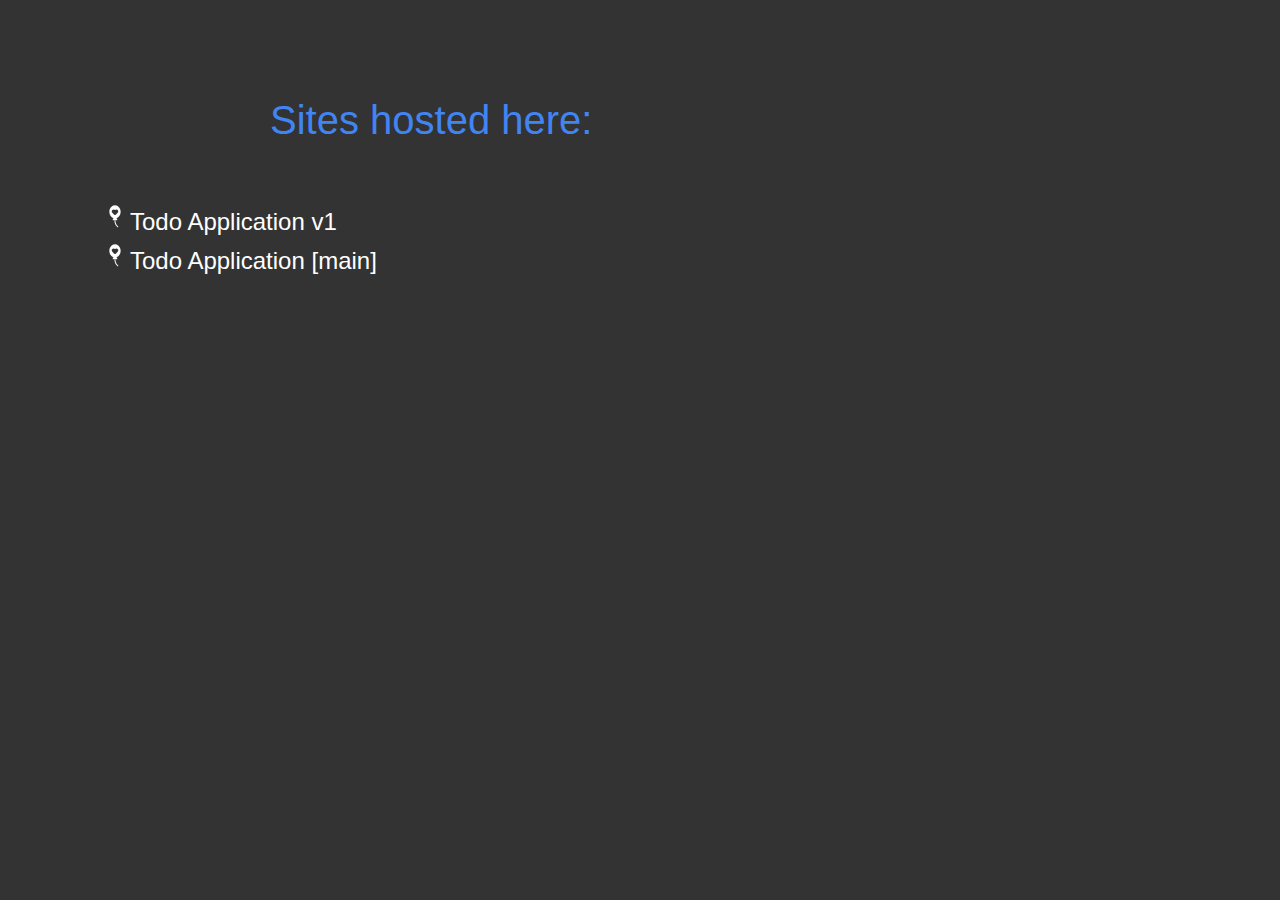
<file: index.html>
<!DOCTYPE html>
<html lang="en">
  <head>
    <meta charset="UTF-8" />
    <meta http-equiv="X-UA-Compatible" content="IE=edge" />
    <meta name="viewport" content="width=device-width, initial-scale=1.0" />
    <link rel="stylesheet" href="/reset.css" />
    <link rel="stylesheet" href="/style.css" />
    <title>Wantoone 777</title>
  </head>
  <body>
    <div class="wrapper">
      <header class="header"></header>
      <main class="main">
        <h1>Sites hosted here:</h1>
        <ul>
          <li><a href="/todoAppv1/index.html">Todo Application v1</a></li>
          <li><a href="/todo-app/index.html">Todo Application [main]</a></li>
        </ul>
      </main>
      <footer class="footer"></footer>
    </div>
  </body>
</html>
</file>
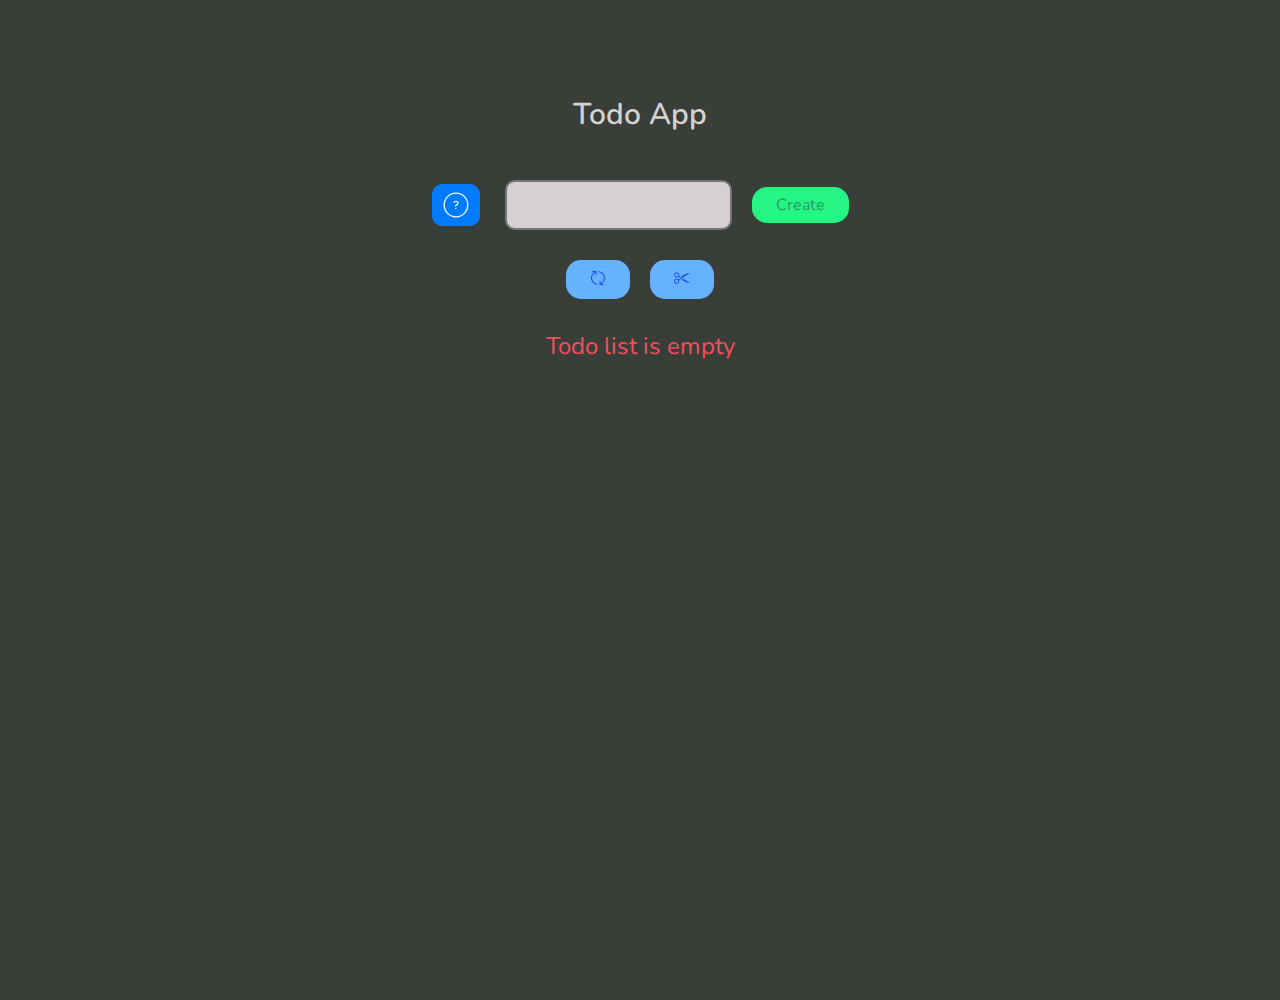
<file: todo-app/index.html>
<!DOCTYPE html>
<html lang="en">
	<head>
		<meta charset="utf-8" />
		<link
			rel="stylesheet"
			href="https://cdn.jsdelivr.net/npm/bootstrap@4.0.0/dist/css/bootstrap.min.css"
			integrity="sha384-Gn5384xqQ1aoWXA+058RXPxPg6fy4IWvTNh0E263XmFcJlSAwiGgFAW/dAiS6JXm"
			crossorigin="anonymous"
		/>
		<script
			src="https://code.jquery.com/jquery-3.2.1.slim.min.js"
			integrity="sha384-KJ3o2DKtIkvYIK3UENzmM7KCkRr/rE9/Qpg6aAZGJwFDMVNA/GpGFF93hXpG5KkN"
			crossorigin="anonymous"
		></script>
		<script
			src="https://cdn.jsdelivr.net/npm/popper.js@1.12.9/dist/umd/popper.min.js"
			integrity="sha384-ApNbgh9B+Y1QKtv3Rn7W3mgPxhU9K/ScQsAP7hUibX39j7fakFPskvXusvfa0b4Q"
			crossorigin="anonymous"
		></script>
		<script
			src="https://cdn.jsdelivr.net/npm/bootstrap@4.0.0/dist/js/bootstrap.min.js"
			integrity="sha384-JZR6Spejh4U02d8jOt6vLEHfe/JQGiRRSQQxSfFWpi1MquVdAyjUar5+76PVCmYl"
			crossorigin="anonymous"
		></script>
		<link rel="icon" type="image/x-icon" href="/todo-app/favicon.ico">
		<link rel="apple-touch-icon" sizes="180x180" href="/todo-app/apple-touch-icon.png" />
		<link rel="icon" type="image/png" sizes="32x32" href="/todo-app/favicon-32x32.png" />
		<link rel="icon" type="image/png" sizes="16x16" href="/todo-app/favicon-16x16.png" />
		<link rel="stylesheet" href="/todo-app/reset.css" />
		<meta name="viewport" content="width=device-width,initial-scale=1" />
		<meta name="description" content="Todo App" />
		<title>Todo App</title>
		<script defer="defer" src="/todo-app/static/js/main.260511a4.js"></script>
		<link href="/todo-app/static/css/main.ab8e0945.css" rel="stylesheet" />
	</head>
	<body>
		<div id="root"></div>
	</body>
</html>
</file>
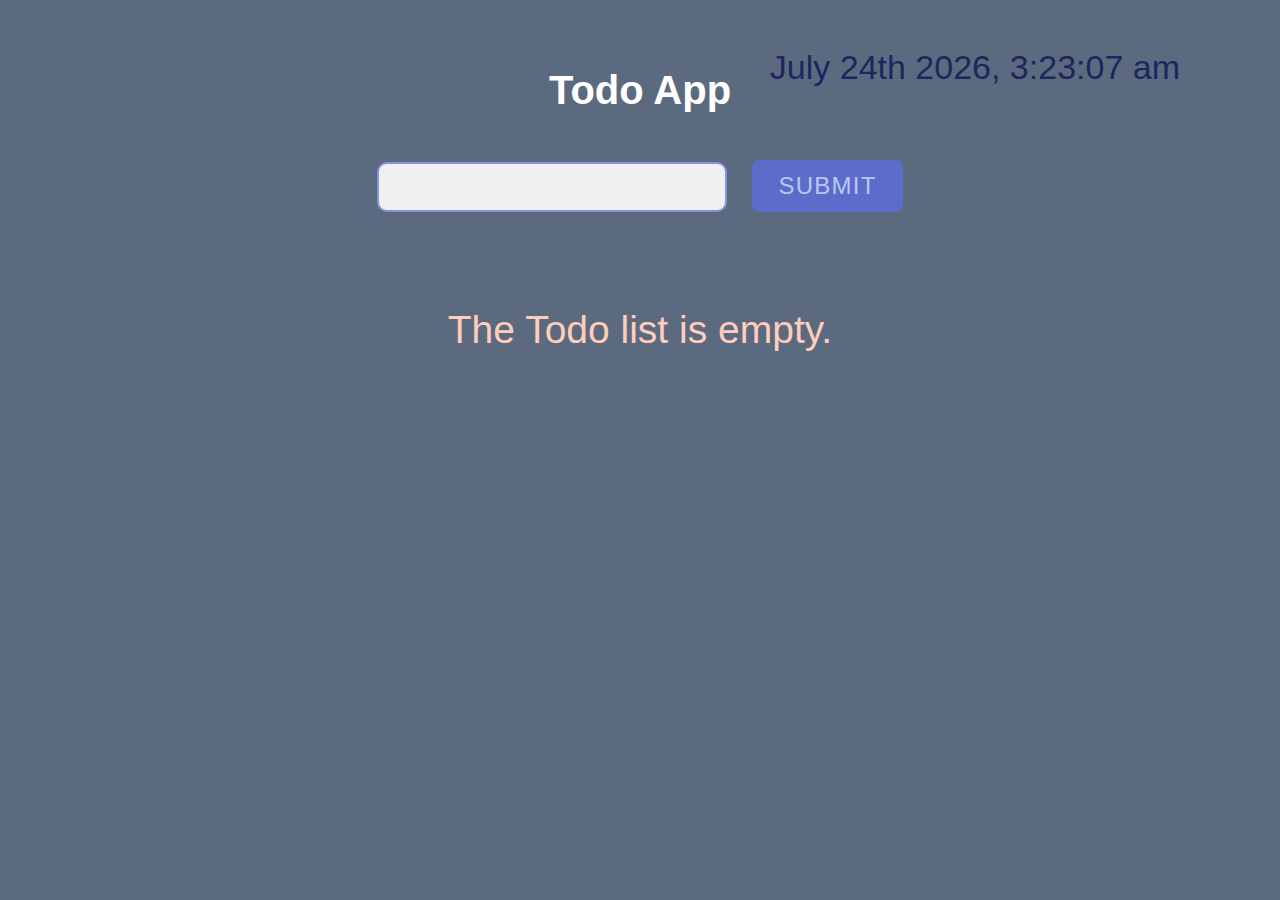
<file: todoAppv1/index.html>
<!DOCTYPE html>
<html lang="en">
  <head>
    <meta charset="utf-8" />
    <link rel="stylesheet" href="/todoAppv1/reset.css" />
    <link rel="icon" href="/todoAppv1//faviconS.svg" />
    <meta name="viewport" content="width=device-width,initial-scale=1" />
    <meta name="theme-color" content="#000000" />
    <meta
      name="description"
      content="Web site created using create-react-app"
    />
    <title>Todo App</title>
    <script defer="defer" src="/todoAppv1//static/js/main.dcc1be98.js"></script>
    <link href="/todoAppv1//static/css/main.a22efddf.css" rel="stylesheet" />
  </head>
  <body>
    <noscript>You need to enable JavaScript to run this app.</noscript>
    <div id="root"></div>
  </body>
</html>
</file>
<file: style.css>
body,
html {
  font-family: Arial, 'Helvetica Neue', Helvetica, sans-serif;
  height: 100%;
  background-color: #333;
  color: #4185f2;
}

.main {
  padding-top: 100px;
}

.main h1 {
  font-size: 40px;
  padding-left: 270px;
  margin-bottom: 70px;
}

ul {
  display: flex;
  flex-direction: column;
}

li {
  position: relative;
  padding-left: 130px;
}

li::before {
  content: '';
  bottom: 3px;
  left: 100px;
  position: absolute;
  background-image: url('/point.svg');
  width: 30px;
  height: 30px;
  background-size: cover;
  background-repeat: no-repeat;
}

li:not(:last-child) {
  margin: 0px 0px 15px 0px;
}

li > a {
  color: #fff;
  font-size: 24px;
  text-decoration: none;
}

li > a:hover {
  text-decoration: underline;
}
</file>
<file: todo-app/static/css/main.ab8e0945.css>
@import url(https://fonts.googleapis.com/css2?family=Nunito:ital,wght@0,200;0,400;0,500;0,600;0,700;0,900;0,1000;1,400;1,600;1,700;1,900&display=swap);body,html{background-color:#393e38;font-family:Nunito,-apple-system,BlinkMacSystemFont,Segoe UI,Roboto,Oxygen,Ubuntu,Cantarell,Fira Sans,Droid Sans,Helvetica Neue,sans-serif;height:100%}body{-webkit-font-smoothing:antialiased;-moz-osx-font-smoothing:grayscale;margin:0}#root{height:100%}.modal-dialog{padding-top:50px}.Button_button__FOiqc{background-color:#25f582;border:none;border-radius:15px;color:#1fa068;cursor:pointer;font-size:16px;padding:10px 24px;transition:all .17s ease 0s}.Button_button__FOiqc:active,.Button_button__FOiqc:hover{background-color:#3dcc76;color:#07854b}.TodoForm_formContainer__46qSf{margin-bottom:30px;text-align:center}.TodoForm_input__D3rCM{all:unset;background-color:#d5d1d1;border:2px solid #757675;border-radius:10px;color:#2950f7;font-family:Nunito,sans-serif;height:30px;margin-left:5px;padding:8px 12px;text-align:left;transition:background .3s ease 0s}.TodoForm_input__D3rCM:focus{background-color:#3a423b;border:2px solid #d5d1d1;color:#c6d3c5}.TodoForm_form__CSp3J{flex-wrap:wrap;gap:20px}.ModalButton_button__Vapa5,.TodoForm_form__CSp3J{align-items:center;display:flex;justify-content:center}.ModalButton_button__Vapa5{border-radius:10px;padding:5px 8px}.ModalButton_icon__sBIA3{font-size:30px}.Todo_todoBlock__K3Ndp{align-items:center;border:1px solid #657063;border-radius:4px;display:flex;justify-content:flex-start;margin-bottom:7px;padding:7px 10px}.Todo_todoBlock__K3Ndp:hover{background-color:#414740}.Todo_taskIcon__sulQy{color:#f1f914;font-size:18px;margin-right:12px}.Todo_text__QVFcg{font-size:18px;font-style:italic;letter-spacing:.9px;padding-right:10px}.Todo_text__QVFcg:first-letter{text-transform:capitalize}.Todo_taskIcon__sulQy.Todo_SLVL__3WtQT{color:#ea2e37}.Todo_taskIcon__sulQy.Todo_ALVL__ADvP6{color:#eb9f0d}.Todo_taskIcon__sulQy.Todo_BLVL__3QNba{color:#8e5cd9}.Todo_text__QVFcg:after{content:"."}.Todo_timeBlock__VQmyX{align-self:flex-end;color:#bec7bf;display:none;font-size:12px;margin-right:5px}.Todo_importance__0XQJt,.Todo_time__W6jtr{display:none}.Todo_todoInfo__7\+Ncu{align-items:center;display:flex;flex:1 1 auto;justify-content:space-between}.Todo_todoDone__HXRXj{background-color:#5a6b5c;border-radius:5px;color:#ac9898;font-size:18px;margin-right:7px;padding:1px 2px}.Todo_iconCheck__lKAUa,.Todo_iconRemove__O-gOn{cursor:pointer;font-size:26px;transition:all .2s ease 0s}.Todo_iconRemove__O-gOn:hover{color:#d14747}.Todo_iconCheck__lKAUa:hover{color:#2950f7}.Todo_completedTodo__8F\+Ex{background-color:#4c534b}.Todo_completedTodo__8F\+Ex,.Todo_completedTodo__8F\+Ex .Todo_timeBlock__VQmyX{color:#7d7052}.Todo_completedTodo__8F\+Ex .Todo_taskIcon__sulQy{color:#b0b449}.Todo_completedTodo__8F\+Ex .Todo_taskIcon__sulQy.Todo_SLVL__3WtQT{color:#a4353a}.Todo_completedTodo__8F\+Ex .Todo_taskIcon__sulQy.Todo_ALVL__ADvP6{color:#bc913d}.Todo_completedTodo__8F\+Ex .Todo_taskIcon__sulQy.Todo_BLVL__3QNba{color:#71569a}.Todo_completedTodo__8F\+Ex .Todo_iconRemove__O-gOn:hover{color:#9b4a4a}.Todo_completedTodo__8F\+Ex .Todo_iconCheck__lKAUa:hover{color:#ccbaba}.Todo_iconContainer__gfaQc{display:flex}@media (min-width:0px){.Todo_text__QVFcg{font-size:16px}.Todo_todoBlock__K3Ndp{padding-left:3px;padding-right:0}.Todo_iconContainer__gfaQc svg{font-size:42px}.Todo_svgContainer__Fr1sp svg{font-size:22px}}@media (min-width:528px){.Todo_timeBlock__VQmyX{display:block}.Todo_time__W6jtr{display:inline-block}.Todo_text__QVFcg{font-size:18px}.Todo_iconContainer__gfaQc svg{font-size:40px}.Todo_svgContainer__Fr1sp svg{font-size:24px}}@media (min-width:648px){.Todo_text__QVFcg{font-size:20px}.Todo_timeBlock__VQmyX{font-size:14px}.Todo_importance__0XQJt{display:inline-block}.Todo_svgContainer__Fr1sp svg{font-size:26px}}@media (min-width:899px){.Todo_text__QVFcg{font-size:22px}.Todo_timeBlock__VQmyX{font-size:16px}.Todo_svgContainer__Fr1sp svg{font-size:28px}}.TodoList_todoList__RsSRc{background:#445247;margin:0 auto 23px;max-width:1000px;padding:20px 16px}@media (max-width:900px){.TodoList_todoList__RsSRc{padding:20px 14px}}@media (max-width:700px){.TodoList_todoList__RsSRc{padding:20px 12px}}@media (max-width:500px){.TodoList_todoList__RsSRc{padding:17px 10px}}.TodoActions_todoActionsContainer__fm2a1{align-items:center;display:flex;gap:20px;justify-content:center;margin-bottom:35px}.TodoActions_button__jvoP0{background-color:#67b2ff;color:#1c53f2}.TodoActions_button__jvoP0:hover{background-color:#58a4f2;color:#0d43e1}.TodoApp_todoApp__u1HJo{background-color:#393e38;color:#d5d1d1;height:100%;margin-top:100px}.TodoApp_todoTitle__qlBDG{font-size:30px;font-weight:600;margin-bottom:50px;text-align:center;transition:color .2s ease 0s}.TodoApp_todoTitle__qlBDG:hover{color:#e2dfdf}.TodoApp_emptyList__HFv4f{color:#f34f5e;font-size:24px;text-align:center}.TodoApp_doneCount__7XkkN{font-size:16px;text-align:center}.Modal_title__mwOtx{color:#222;font-size:30px;font-weight:500}.Modal_body__CeUh-{color:#444}.Modal_body__CeUh- p{line-height:20px;margin-bottom:10px}.Modal_footer__35ERQ{justify-content:center}.Modal_expression__6RP7G{background-color:#a3c1eb;border-radius:10px;color:#244bf3;padding:0 4px}.Modal_expression__6RP7G.Modal_example__gnlfl{background-color:#969696;border-radius:10px;color:#4b4b4b;padding:0 4px}.Modal_paletteContainer__6jLWZ{align-items:center;display:flex;justify-content:flex-start}.Modal_paletteContainer__6jLWZ span:not(:last-child){margin-right:10px}.Modal_paletteContainer__6jLWZ span{margin-left:5px}.Modal_SColour__2lMRZ{color:#ea2e37;font-weight:600}.Modal_AColour__cjqYZ{color:#eb9f0d;font-weight:600}.Modal_BColour__rZu78{color:#8e5cd9;font-weight:600}.Modal_SColourBg__nbb0T{background-color:#ea2e37}.Modal_AColourBg__3MskC{background-color:#eb9f0d}.Modal_BColourBg__P7G5o{background-color:#8e5cd9}.Modal_DefaultColour__czcjq{color:#f1f914}.Modal_DefaultColourBg__JosLB{background-color:#f1f914;border:1px solid gray;position:relative;top:5px}.Modal_examplePallete__Yoqbn{border-radius:3px;display:inline-block;height:20px;width:20px}.Modal_tiers__bCw8k{background-color:#e8e8e8;border-radius:5px;padding:2px 4px}.App{height:100%}
/*# sourceMappingURL=main.ab8e0945.css.map*/
</file>
<file: todoAppv1/static/css/main.a22efddf.css>
body{-webkit-font-smoothing:antialiased;-moz-osx-font-smoothing:grayscale;background-color:#5c6a80;font-family:-apple-system,BlinkMacSystemFont,Segoe UI,Roboto,Oxygen,Ubuntu,Cantarell,Fira Sans,Droid Sans,Helvetica Neue,sans-serif}.TodoForm_todoFormContainer__dlQ7P{margin-bottom:78px}.TodoForm_todoFormContainer__dlQ7P input{all:unset;background-color:#f0f0f0;border:2px solid #8394e0;border-radius:10px;box-sizing:border-box;color:#43518d;cursor:text;font-size:22px;font-weight:600;height:50px;margin-right:25px;padding:2px 10px;text-align:left;transition:all .1s ease;width:350px}.TodoForm_todoFormContainer__dlQ7P input:hover{background-color:#e9f0ff;box-shadow:0 0 7px #9ca7d8}.TodoForm_todoFormContainer__dlQ7P input:focus{background-color:#f6f8fd;box-shadow:0 0 5px #929ed3}.TodoForm_todoFormContainer__dlQ7P button{background-color:#5b6cca;border:none;border-radius:7px;color:#bdc6f0;cursor:pointer;font-size:24px;font-weight:400;letter-spacing:1.23px;padding:12px 26px;text-transform:uppercase;transition:all .27s ease-out}.TodoForm_todoFormContainer__dlQ7P button:hover{background-color:#697ada;color:#ccd4f8}.TodoForm_todoFormContainer__dlQ7P button:active{background-color:#bdc6f0;color:#5b6cca;transition:all 0s ease}.Todo_todoBlock__QV6nh{align-items:center;background-color:#f1f1f1;border-bottom:2px solid #0316c5;border-right:3px solid #210b5f;color:#333;display:flex;font-size:32px;gap:13px;justify-items:flex-start;padding:15px 30px;transition:all .1s ease}.Todo_todoBlock__QV6nh:hover{background-color:#daffd9;border-bottom:2px solid #03c513;border-right:3px solid #0b5f0f;cursor:pointer}.Todo_todoBlock__QV6nh .Todo_todoBlock__QV6nh>svg{position:relative;top:4px}.Todo_todoBlock__QV6nh:not(:last-child){margin-bottom:10px}.Todo_todoTask__MQk4g{color:#e93d98}.Todo_todoText__BOaFj{color:#1b2aaa;font-style:italic}.Todo_todoBlock__QV6nh:hover .Todo_todoText__BOaFj{color:#1e5309}.Todo_todoBlock__QV6nh:hover .Todo_todoTask__MQk4g{color:#800404}.Todo_todoText__BOaFj:first-letter{text-transform:uppercase}.TodoList_todoListContainer__kYWQK{padding:20px 25px}.TodoList_emptyList__1bWYo{color:#ffcdba;font-size:39px}.Time_time__4bPuz{color:#1c265f;font-size:34px;position:absolute;right:100px;top:50px}.Time_time__4bPuz:hover{color:#354a91}.App{margin:0 auto;max-width:50%;padding-top:70px;text-align:center}h1{color:#fff;font-size:40px;font-weight:700;margin-bottom:50px}h1,h1>span{transition:all .2s ease}h1>span:hover{color:#efeefc}
/*# sourceMappingURL=main.a22efddf.css.map*/
</file>
